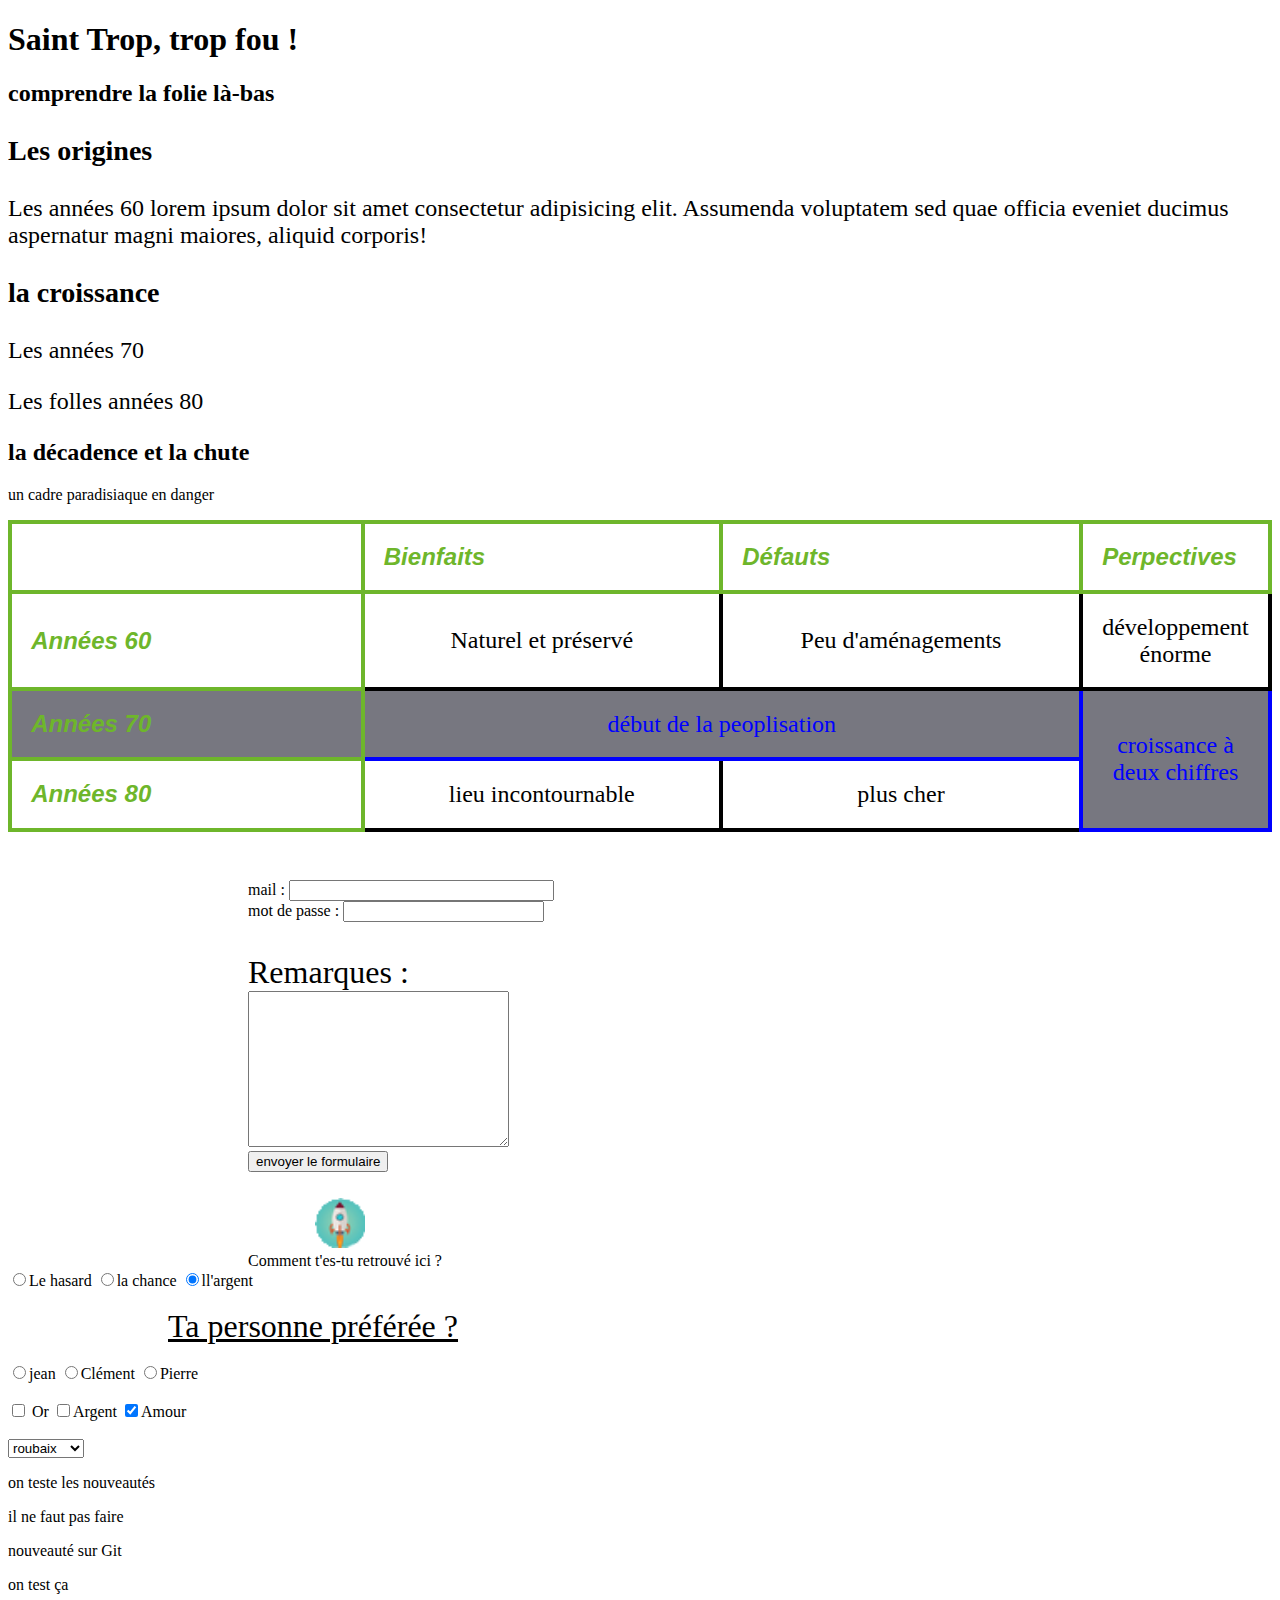
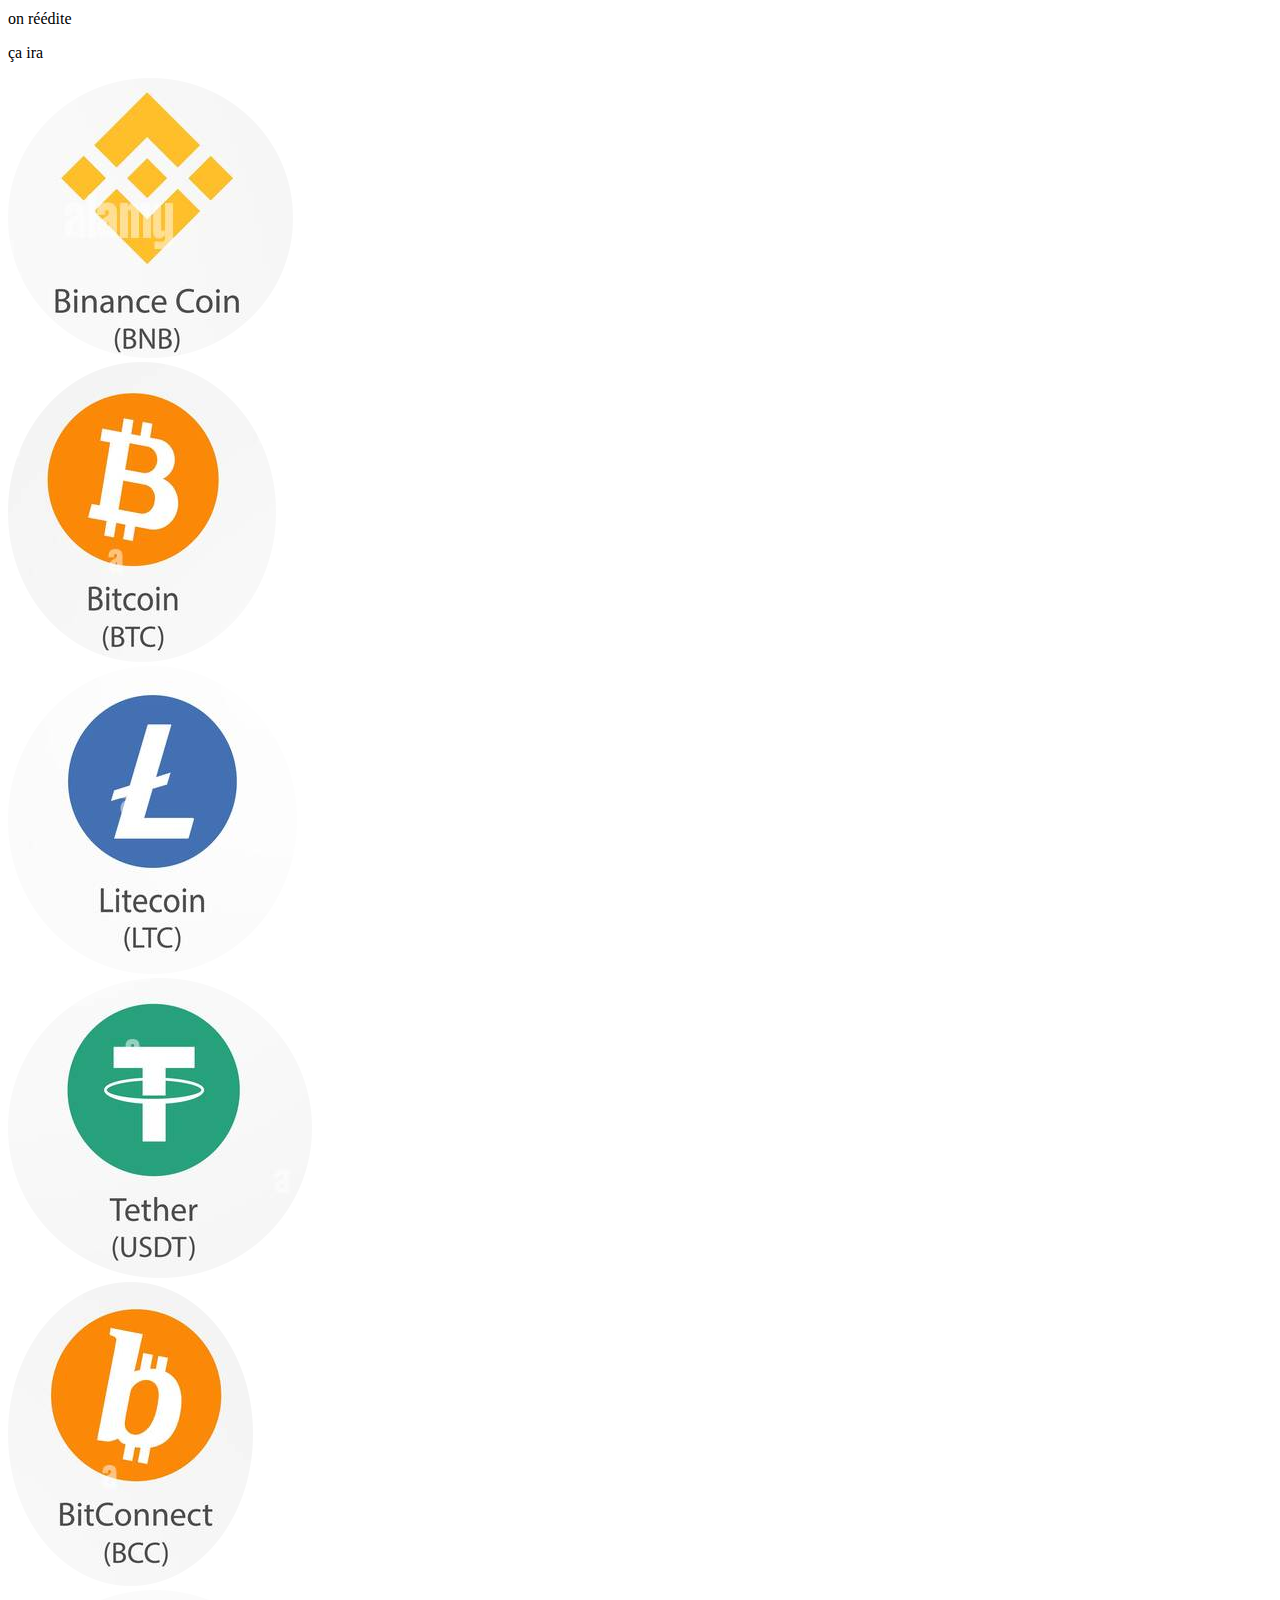
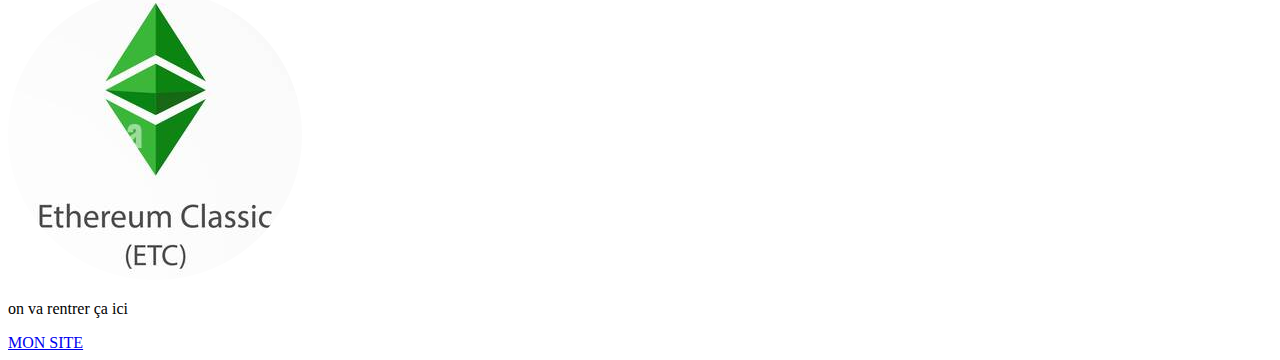
<file: index.html>
<!DOCTYPE html>
<!--[if lt IE 7]>      <html class="no-js lt-ie9 lt-ie8 lt-ie7"> <![endif]-->
<!--[if IE 7]>         <html class="no-js lt-ie9 lt-ie8"> <![endif]-->
<!--[if IE 8]>         <html class="no-js lt-ie9"> <![endif]-->
<!--[if gt IE 8]>      <html class="no-js"> <!--<![endif]-->
<html>

<head>
  <meta charset="utf-8">
  <meta http-equiv="X-UA-Compatible" content="IE=edge">
  <title>Saint Trop</title>
  <meta name="description" content="">
  <meta name="viewport" content="width=device-width, initial-scale=1">
  <link rel="stylesheet" href="/css/style.css">
</head>

<body>

  <h1>Saint Trop, trop fou !</h1>
  <h2>comprendre la folie là-bas</h2>
  <div class="debut">
    <h3>Les origines</h3>
    <p>Les années 60 lorem ipsum dolor sit amet consectetur adipisicing elit. Assumenda voluptatem sed quae officia
      eveniet ducimus aspernatur magni maiores, aliquid corporis!</p>
    <h3>la croissance</h3>
      <p>Les années 70</p>
      <p>Les folles années 80</p>
    </div>

    <h2>la décadence et la chute </h2>

<p>un cadre paradisiaque en danger</p>

<table>
  <tr>

    <th scope="col"></th>
    <th scope="col">Bienfaits</th>
    <th scope="col"">Défauts</th>
    <th scope="col"">Perpectives</th>
  </tr>
  <tr>
    <th scope="row">Années 60</th>
      <td>Naturel et préservé</td>
      <td>Peu d'aménagements</td>
      <td>développement énorme</td>
  </tr>
  <tr id="colorise">
    <th scope="row">Années 70</th>
    <td colspan="2">début de la peoplisation</td>
    <td rowspan="2">croissance à deux chiffres</td>
  </tr>
  <tr>
    <th scope="row">Années 80</th>
    <td>lieu incontournable</td>
    <td>plus cher</td>
  </tr>
</table>
<form action="send-email.php" method="post">
<div id="formation">
mail :
<input type="email" name="nomdumail" id="mailed" size="30" maxlength="45">
<br>
mot de passe :
<input type="password" name="mdp" id="mdp" size="22">
<br>
</div>
<span class="spanif">Remarques :</span> 
<br>
<textarea name="remplir" id="boxed" cols="30" rows="10"></textarea>
<br>
<input type="submit" value="envoyer le formulaire">
<br>
<input type="image" src="images/moon.png"" alt="imagelune" id="luna" width="50" height="50">
<br>
Comment t'es-tu retrouvé ici ?
</form>
<input type="radio" name="comment" value="le hasard">Le hasard
<input type="radio" name="comment" value="la chance">la chance
<input type="radio" name="comment" value="l'argent" checked>ll'argent
<br><br>
<span id="personne">Ta personne préférée ?</span> 
<br><br>
<label><input type="radio" name="fier" value="JEAN">jean</label>
<label><input type="radio" name="fier" value="CLEMENT">Clément</label>
<label><input type="radio" name="fier" value="PIERRE">Pierre</label>
<br> <br>

<input type="checkbox" name="checkman" value="or" id="12"> <label for="12"> Or</label> 
<input type="checkbox" name="checkman" value="argent" id="13"><label for="13">Argent</label> 
<input type="checkbox" name="checkman" value="amour" id="14" checked><label for="14">Amour</label> 

<br><br>
<select name="ville de résidence" id="">
  <option value="paris">paris</option>
  <option value="marseille">marseille</option>
  <option value="roubaix" selected>roubaix</option>
</select>
<p>on teste les nouveautés</p>
<p>il ne faut pas faire</p>

<p class="etalon">nouveauté sur Git</p>
<p>on test ça</p>
<p>on réédite</p>
<p>ça ira</p>
<div id="container">
<div class="box box1"><img src="images/bnb.png" alt="lebnb"></div>
<div class="box box2"><img src="images/btc.png" alt=""></div>
<div class="box box3"><img src="/images/ltc.png" alt=""></div>
<div class="box box4"><img src="/images/usdt.png" alt=""></div>
<div class="box box5"><img src="/images/bcc.png" alt=""></div>
<div class="box box6"><img src="/images/eth_c.png" alt=""></div>
</div>
<p>on va rentrer ça ici</p>
<a href="/1111_EXERCICES/openclassroomsmaquette.html" target="_blank">MON SITE</a>


    <script src="" async defer></script>
  
</body>

</html>
</file>
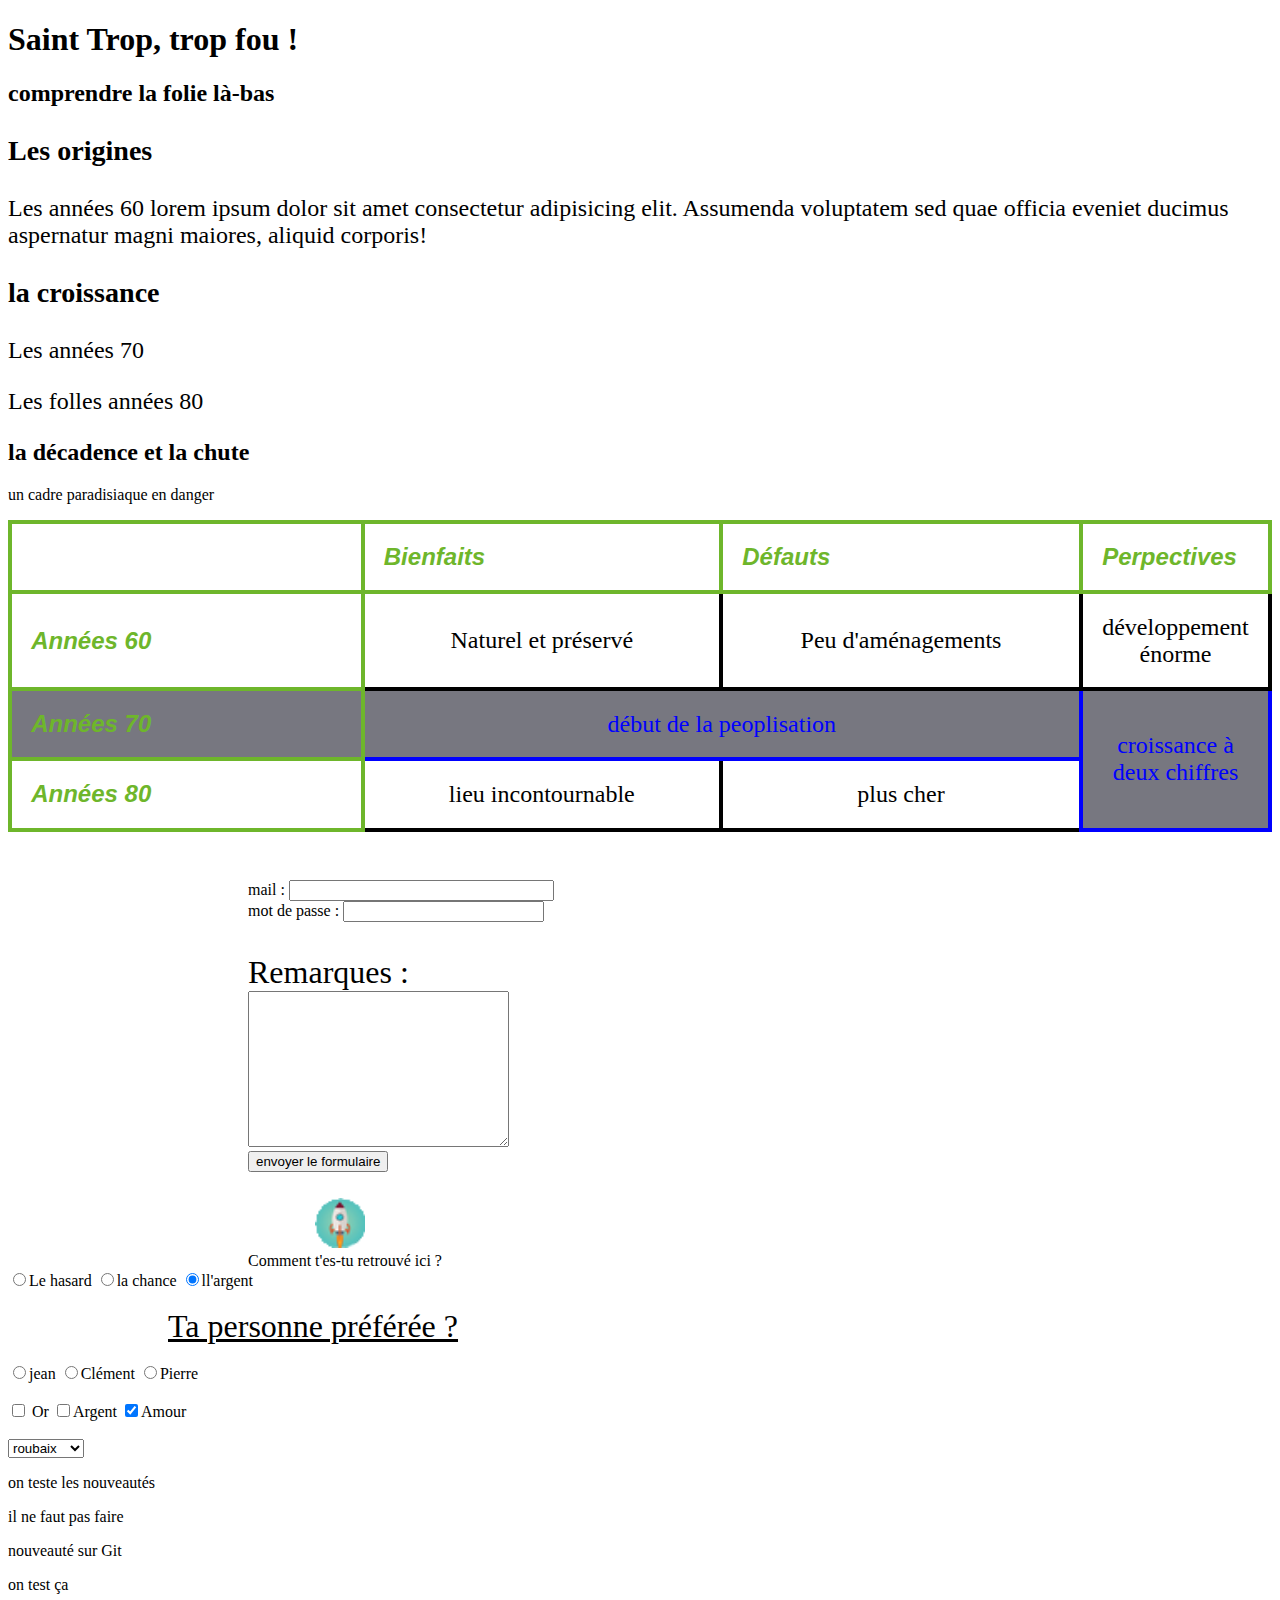
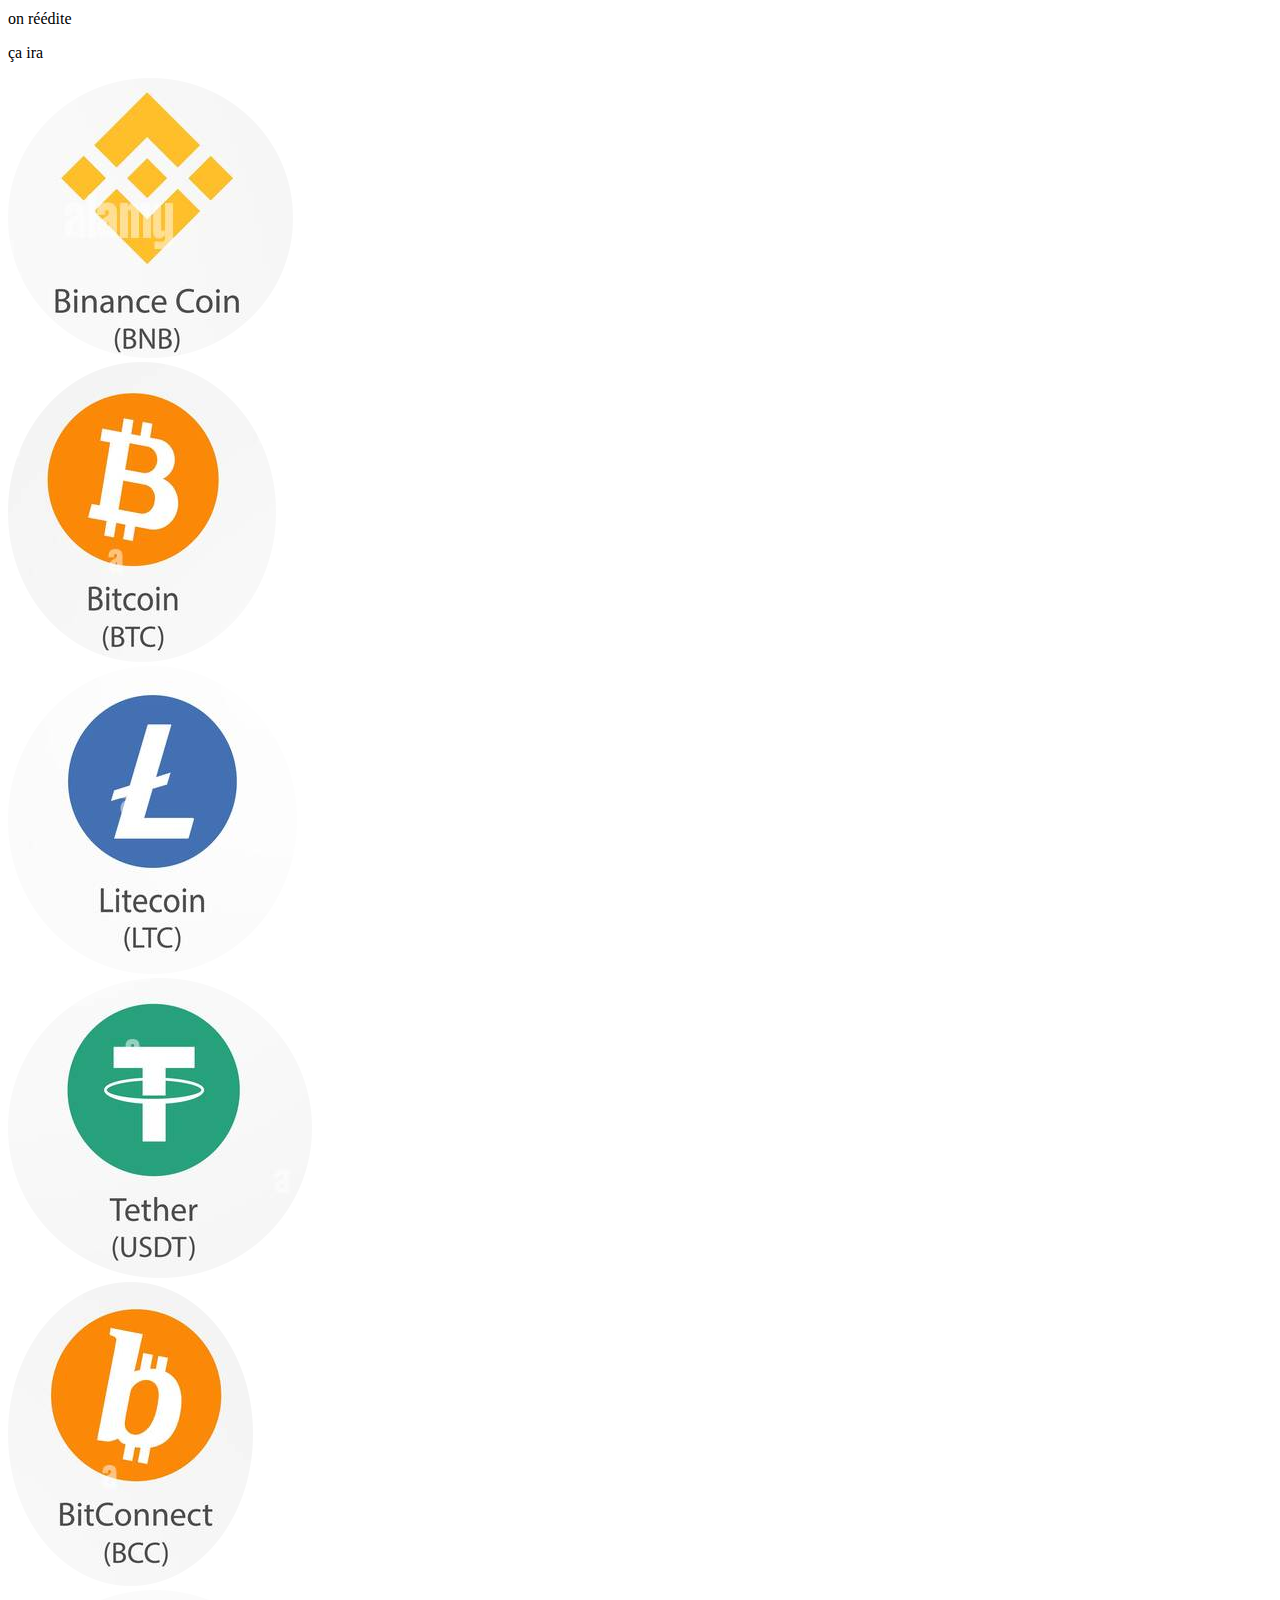
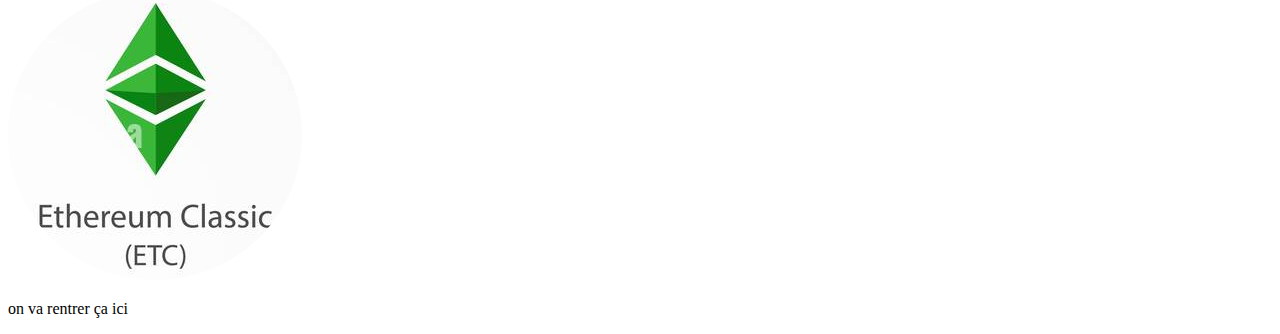
<file: index.html.html>
<!DOCTYPE html>
<!--[if lt IE 7]>      <html class="no-js lt-ie9 lt-ie8 lt-ie7"> <![endif]-->
<!--[if IE 7]>         <html class="no-js lt-ie9 lt-ie8"> <![endif]-->
<!--[if IE 8]>         <html class="no-js lt-ie9"> <![endif]-->
<!--[if gt IE 8]>      <html class="no-js"> <!--<![endif]-->
<html>

<head>
  <meta charset="utf-8">
  <meta http-equiv="X-UA-Compatible" content="IE=edge">
  <title>Saint Trop</title>
  <meta name="description" content="">
  <meta name="viewport" content="width=device-width, initial-scale=1">
  <link rel="stylesheet" href="/css/style.css">
</head>

<body>

  <h1>Saint Trop, trop fou !</h1>
  <h2>comprendre la folie là-bas</h2>
  <div class="debut">
    <h3>Les origines</h3>
    <p>Les années 60 lorem ipsum dolor sit amet consectetur adipisicing elit. Assumenda voluptatem sed quae officia
      eveniet ducimus aspernatur magni maiores, aliquid corporis!</p>
    <h3>la croissance</h3>
      <p>Les années 70</p>
      <p>Les folles années 80</p>
    </div>

    <h2>la décadence et la chute </h2>

<p>un cadre paradisiaque en danger</p>

<table>
  <tr>

    <th scope="col"></th>
    <th scope="col">Bienfaits</th>
    <th scope="col"">Défauts</th>
    <th scope="col"">Perpectives</th>
  </tr>
  <tr>
    <th scope="row">Années 60</th>
      <td>Naturel et préservé</td>
      <td>Peu d'aménagements</td>
      <td>développement énorme</td>
  </tr>
  <tr id="colorise">
    <th scope="row">Années 70</th>
    <td colspan="2">début de la peoplisation</td>
    <td rowspan="2">croissance à deux chiffres</td>
  </tr>
  <tr>
    <th scope="row">Années 80</th>
    <td>lieu incontournable</td>
    <td>plus cher</td>
  </tr>
</table>
<form action="send-email.php" method="post">
<div id="formation">
mail :
<input type="email" name="nomdumail" id="mailed" size="30" maxlength="45">
<br>
mot de passe :
<input type="password" name="mdp" id="mdp" size="22">
<br>
</div>
<span class="spanif">Remarques :</span> 
<br>
<textarea name="remplir" id="boxed" cols="30" rows="10"></textarea>
<br>
<input type="submit" value="envoyer le formulaire">
<br>
<input type="image" src="images/moon.png"" alt="imagelune" id="luna" width="50" height="50">
<br>
Comment t'es-tu retrouvé ici ?
</form>
<input type="radio" name="comment" value="le hasard">Le hasard
<input type="radio" name="comment" value="la chance">la chance
<input type="radio" name="comment" value="l'argent" checked>ll'argent
<br><br>
<span id="personne">Ta personne préférée ?</span> 
<br><br>
<label><input type="radio" name="fier" value="JEAN">jean</label>
<label><input type="radio" name="fier" value="CLEMENT">Clément</label>
<label><input type="radio" name="fier" value="PIERRE">Pierre</label>
<br> <br>

<input type="checkbox" name="checkman" value="or" id="12"> <label for="12"> Or</label> 
<input type="checkbox" name="checkman" value="argent" id="13"><label for="13">Argent</label> 
<input type="checkbox" name="checkman" value="amour" id="14" checked><label for="14">Amour</label> 

<br><br>
<select name="ville de résidence" id="">
  <option value="paris">paris</option>
  <option value="marseille">marseille</option>
  <option value="roubaix" selected>roubaix</option>
</select>
<p>on teste les nouveautés</p>
<p>il ne faut pas faire</p>

<p class="etalon">nouveauté sur Git</p>
<p>on test ça</p>
<p>on réédite</p>
<p>ça ira</p>
<div id="container">
<div class="box box1"><img src="images/bnb.png" alt="lebnb"></div>
<div class="box box2"><img src="images/btc.png" alt=""></div>
<div class="box box3"><img src="/images/ltc.png" alt=""></div>
<div class="box box4"><img src="/images/usdt.png" alt=""></div>
<div class="box box5"><img src="/images/bcc.png" alt=""></div>
<div class="box box6"><img src="/images/eth_c.png" alt=""></div>
</div>
<p>on va rentrer ça ici</p>


    <script src="" async defer></script>
  
</body>

</html>
</file>
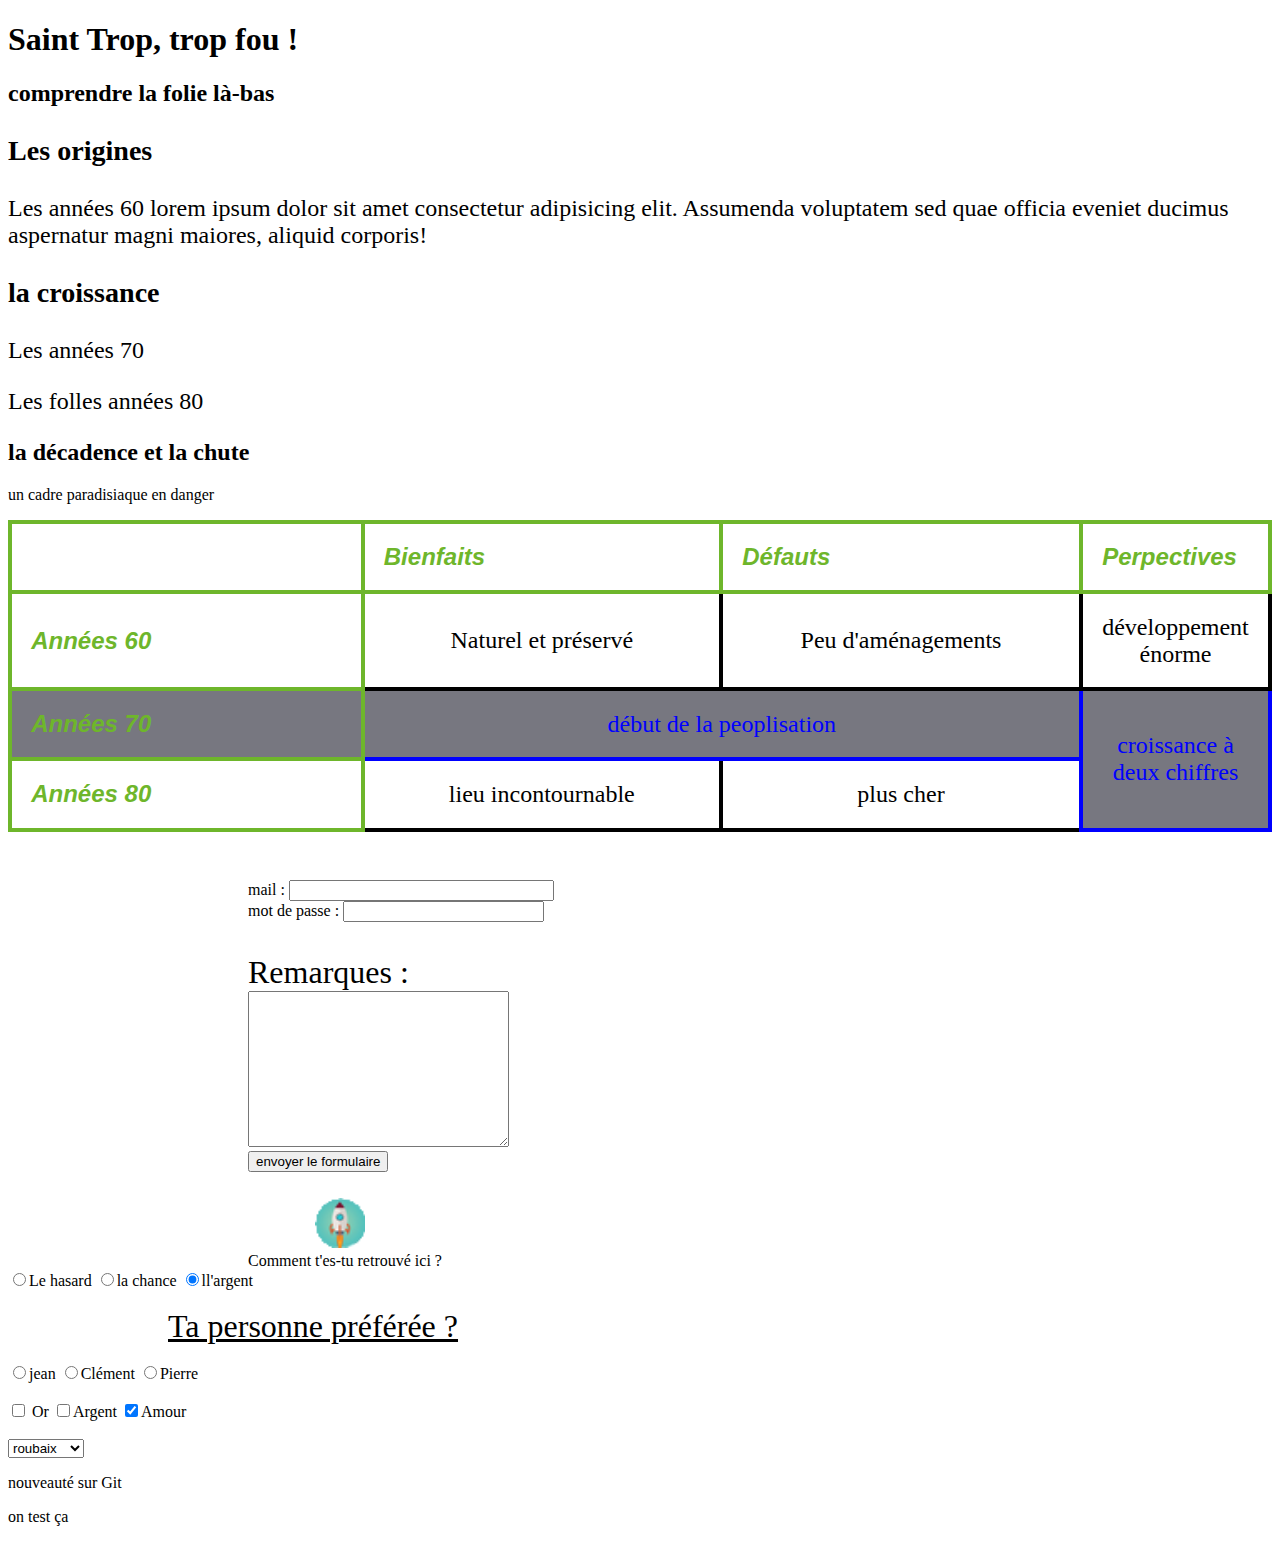
<file: practice.html>
<!DOCTYPE html>
<!--[if lt IE 7]>      <html class="no-js lt-ie9 lt-ie8 lt-ie7"> <![endif]-->
<!--[if IE 7]>         <html class="no-js lt-ie9 lt-ie8"> <![endif]-->
<!--[if IE 8]>         <html class="no-js lt-ie9"> <![endif]-->
<!--[if gt IE 8]>      <html class="no-js"> <!--<![endif]-->
<html>

<head>
  <meta charset="utf-8">
  <meta http-equiv="X-UA-Compatible" content="IE=edge">
  <title>Saint Trop</title>
  <meta name="description" content="">
  <meta name="viewport" content="width=device-width, initial-scale=1">
  <link rel="stylesheet" href="/css/style.css">
</head>

<body>

  <h1>Saint Trop, trop fou !</h1>
  <h2>comprendre la folie là-bas</h2>
  <div class="debut">
    <h3>Les origines</h3>
    <p>Les années 60 lorem ipsum dolor sit amet consectetur adipisicing elit. Assumenda voluptatem sed quae officia
      eveniet ducimus aspernatur magni maiores, aliquid corporis!</p>
    <h3>la croissance</h3>
      <p>Les années 70</p>
      <p>Les folles années 80</p>
    </div>

    <h2>la décadence et la chute </h2>

<p>un cadre paradisiaque en danger</p>

<table>
  <tr>

    <th scope="col"></th>
    <th scope="col">Bienfaits</th>
    <th scope="col"">Défauts</th>
    <th scope="col"">Perpectives</th>
  </tr>
  <tr>
    <th scope="row">Années 60</th>
      <td>Naturel et préservé</td>
      <td>Peu d'aménagements</td>
      <td>développement énorme</td>
  </tr>
  <tr id="colorise">
    <th scope="row">Années 70</th>
    <td colspan="2">début de la peoplisation</td>
    <td rowspan="2">croissance à deux chiffres</td>
  </tr>
  <tr>
    <th scope="row">Années 80</th>
    <td>lieu incontournable</td>
    <td>plus cher</td>
  </tr>
</table>
<form action="send-email.php" method="post">
<div id="formation">
mail :
<input type="email" name="nomdumail" id="mailed" size="30" maxlength="45">
<br>
mot de passe :
<input type="password" name="mdp" id="mdp" size="22">
<br>
</div>
<span class="spanif">Remarques :</span> 
<br>
<textarea name="remplir" id="boxed" cols="30" rows="10"></textarea>
<br>
<input type="submit" value="envoyer le formulaire">
<br>
<input type="image" src="images/moon.png"" alt="imagelune" id="luna" width="50" height="50">
<br>
Comment t'es-tu retrouvé ici ?
</form>
<input type="radio" name="comment" value="le hasard">Le hasard
<input type="radio" name="comment" value="la chance">la chance
<input type="radio" name="comment" value="l'argent" checked>ll'argent
<br><br>
<span id="personne">Ta personne préférée ?</span> 
<br><br>
<label><input type="radio" name="fier" value="JEAN">jean</label>
<label><input type="radio" name="fier" value="CLEMENT">Clément</label>
<label><input type="radio" name="fier" value="PIERRE">Pierre</label>
<br> <br>

<input type="checkbox" name="checkman" value="or" id="12"> <label for="12"> Or</label> 
<input type="checkbox" name="checkman" value="argent" id="13"><label for="13">Argent</label> 
<input type="checkbox" name="checkman" value="amour" id="14" checked><label for="14">Amour</label> 

<br><br>
<select name="ville de résidence" id="">
  <option value="paris">paris</option>
  <option value="marseille">marseille</option>
  <option value="roubaix" selected>roubaix</option>
</select>
<p>nouveauté sur Git</p>
<p>on test ça</p>




    <script src="" async defer></script>
  
</body>

</html>
</file>
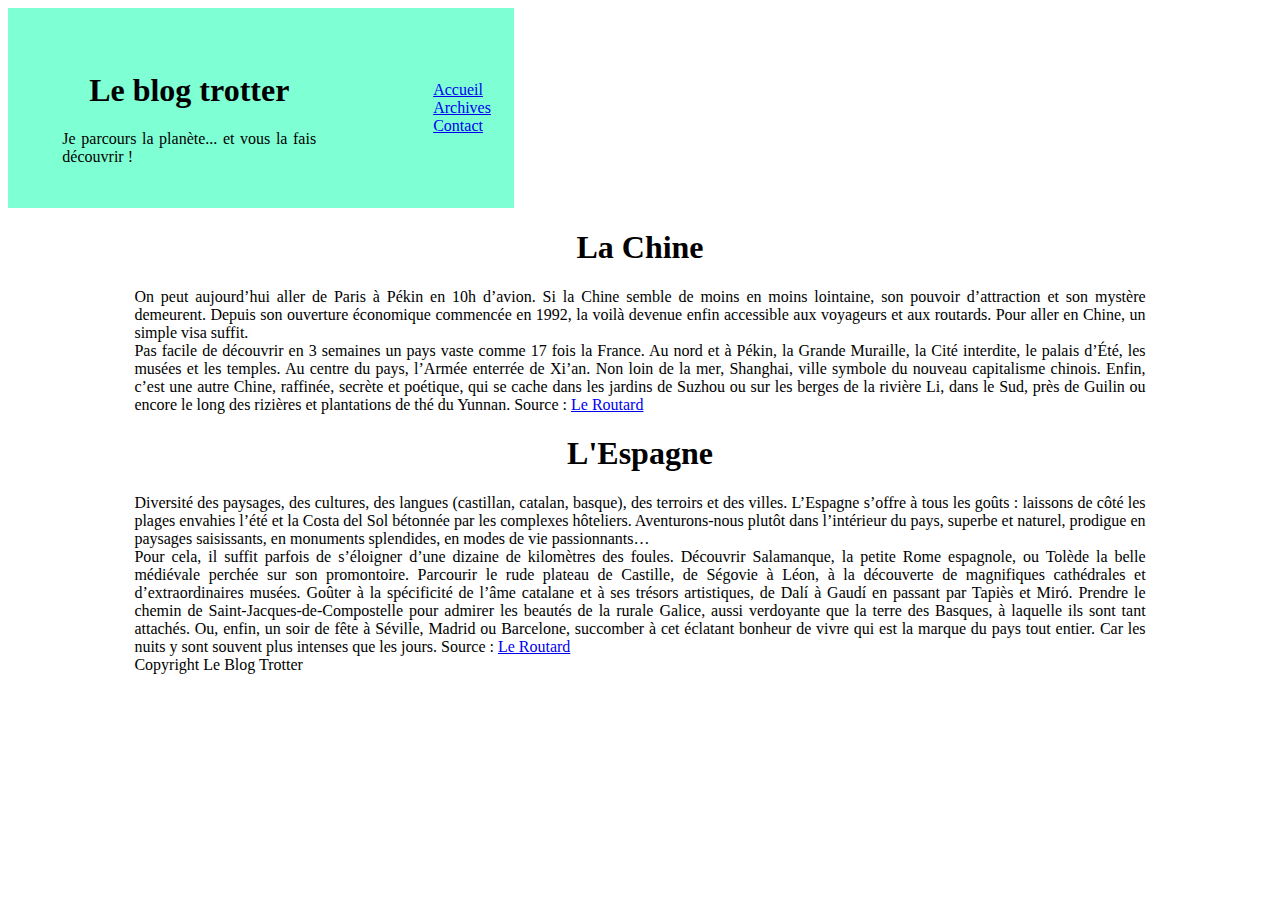
<file: 1111 EXERCICES/blogtrotter.html>
<!DOCTYPE html>
<html>
  <head>
    <meta charset="utf-8" />
    <link rel="stylesheet" href="/1111 EXERCICES/css/blogt.css" />
    <title>Le blog trotter</title>
  </head>

  <body>
    <div id="topsection">
      <header>
        <h1>Le blog trotter</h1>
        <p>Je parcours la planète... et vous la fais découvrir !</p>
      </header>

      <nav>
        <ul id="menu">
          <li><a href="#">Accueil</a></li>
          <li><a href="#">Archives</a></li>
          <li><a href="#">Contact</a></li>
        </ul>
      </nav>
    </div>

    <h1>La Chine</h1>
    <p>
      On peut aujourd’hui aller de Paris à Pékin en 10h d’avion. Si la Chine
      semble de moins en moins lointaine, son pouvoir d’attraction et son
      mystère demeurent. Depuis son ouverture économique commencée en 1992, la
      voilà devenue enfin accessible aux voyageurs et aux routards. Pour aller
      en Chine, un simple visa suffit.
    </p>

    <p>
      Pas facile de découvrir en 3 semaines un pays vaste comme 17 fois la
      France. Au nord et à Pékin, la Grande Muraille, la Cité interdite, le
      palais d’Été, les musées et les temples. Au centre du pays, l’Armée
      enterrée de Xi’an. Non loin de la mer, Shanghai, ville symbole du nouveau
      capitalisme chinois. Enfin, c’est une autre Chine, raffinée, secrète et
      poétique, qui se cache dans les jardins de Suzhou ou sur les berges de la
      rivière Li, dans le Sud, près de Guilin ou encore le long des rizières et
      plantations de thé du Yunnan. Source :
      <a href="https://www.routard.com/guide/code_dest/chine.htm">Le Routard</a>
    </p>

    <h1>L'Espagne</h1>
    <p>
      Diversité des paysages, des cultures, des langues (castillan, catalan,
      basque), des terroirs et des villes. L’Espagne s’offre à tous les goûts :
      laissons de côté les plages envahies l’été et la Costa del Sol bétonnée
      par les complexes hôteliers. Aventurons-nous plutôt dans l’intérieur du
      pays, superbe et naturel, prodigue en paysages saisissants, en monuments
      splendides, en modes de vie passionnants…
    </p>

    <p>
      Pour cela, il suffit parfois de s’éloigner d’une dizaine de kilomètres des
      foules. Découvrir Salamanque, la petite Rome espagnole, ou Tolède la belle
      médiévale perchée sur son promontoire. Parcourir le rude plateau de
      Castille, de Ségovie à Léon, à la découverte de magnifiques cathédrales et
      d’extraordinaires musées. Goûter à la spécificité de l’âme catalane et à
      ses trésors artistiques, de Dalí à Gaudí en passant par Tapiès et Miró.
      Prendre le chemin de Saint-Jacques-de-Compostelle pour admirer les beautés
      de la rurale Galice, aussi verdoyante que la terre des Basques, à laquelle
      ils sont tant attachés. Ou, enfin, un soir de fête à Séville, Madrid ou
      Barcelone, succomber à cet éclatant bonheur de vivre qui est la marque du
      pays tout entier. Car les nuits y sont souvent plus intenses que les
      jours. Source :
      <a href="https://www.routard.com/guide/code_dest/espagne.htm"
        >Le Routard</a
      >
    </p>
    <footer>
      <p>Copyright Le Blog Trotter</p>
    </footer>
  </body>
</html>
</file>
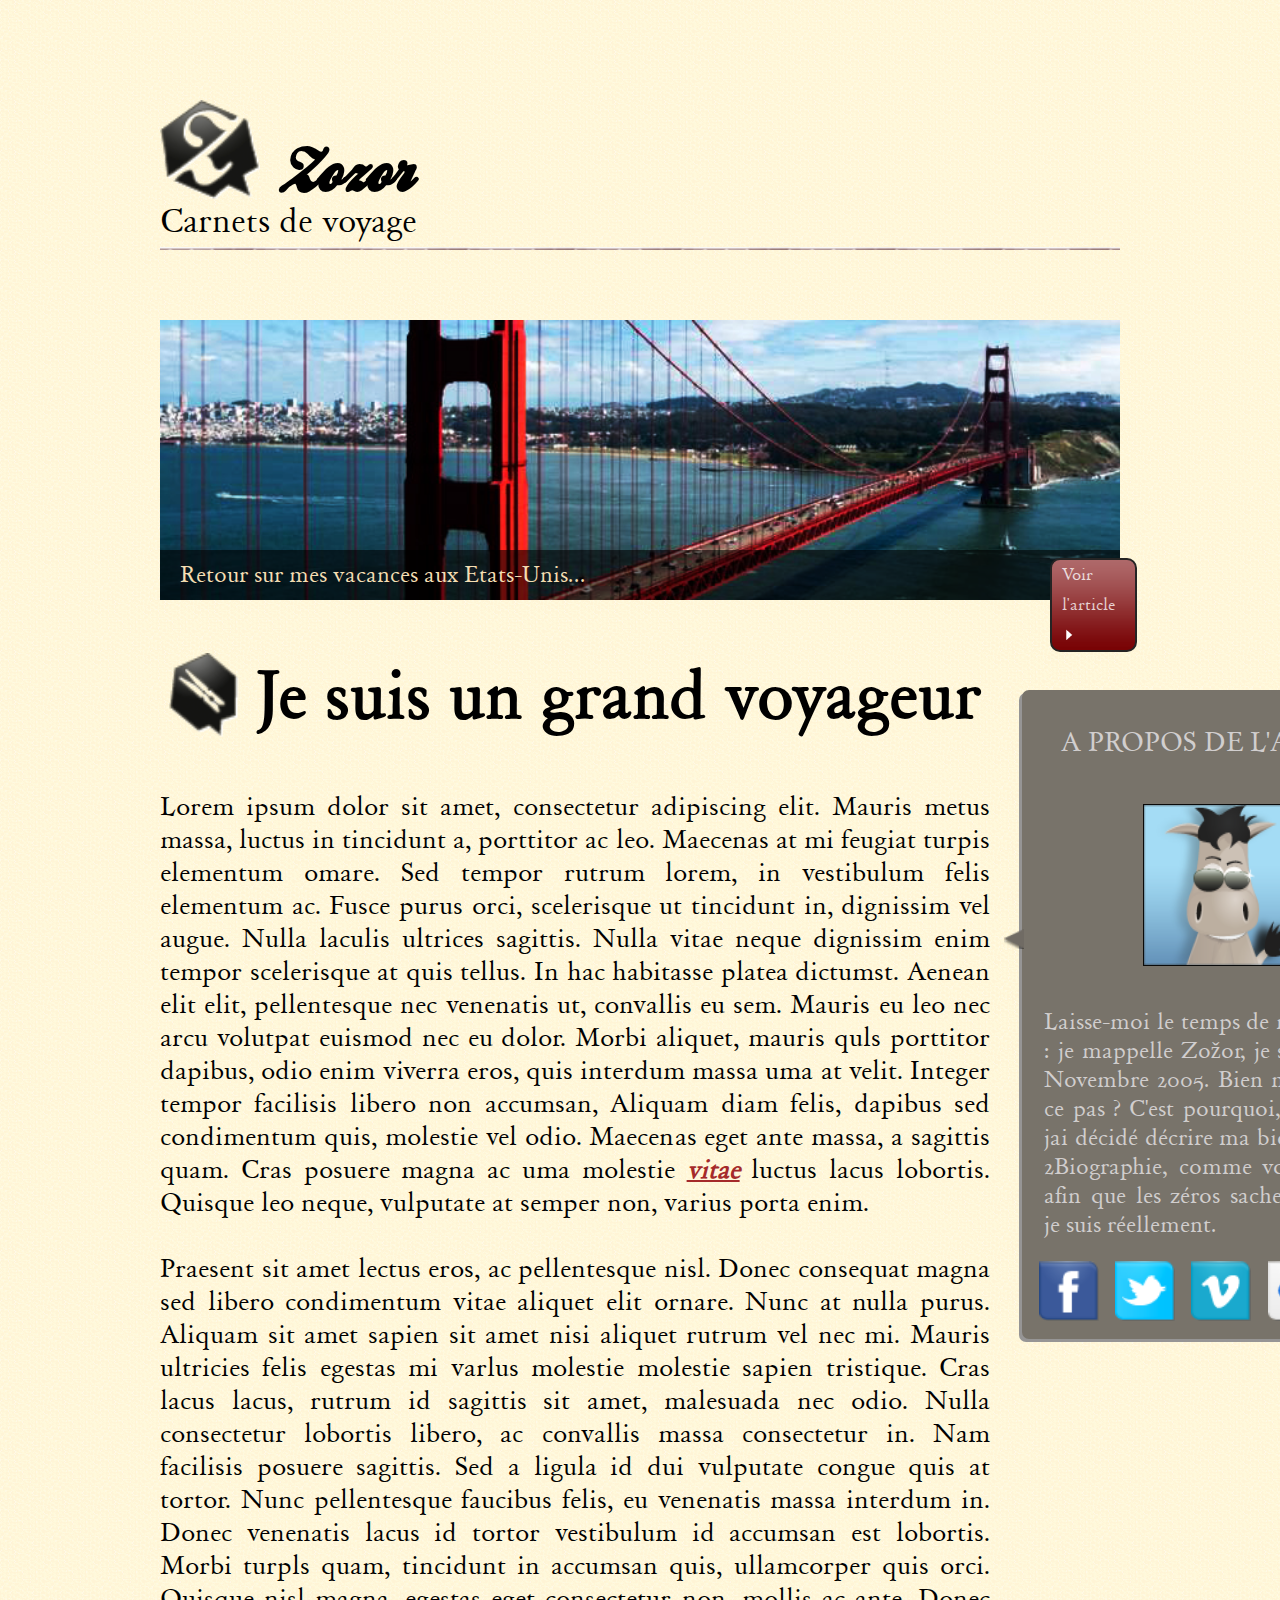
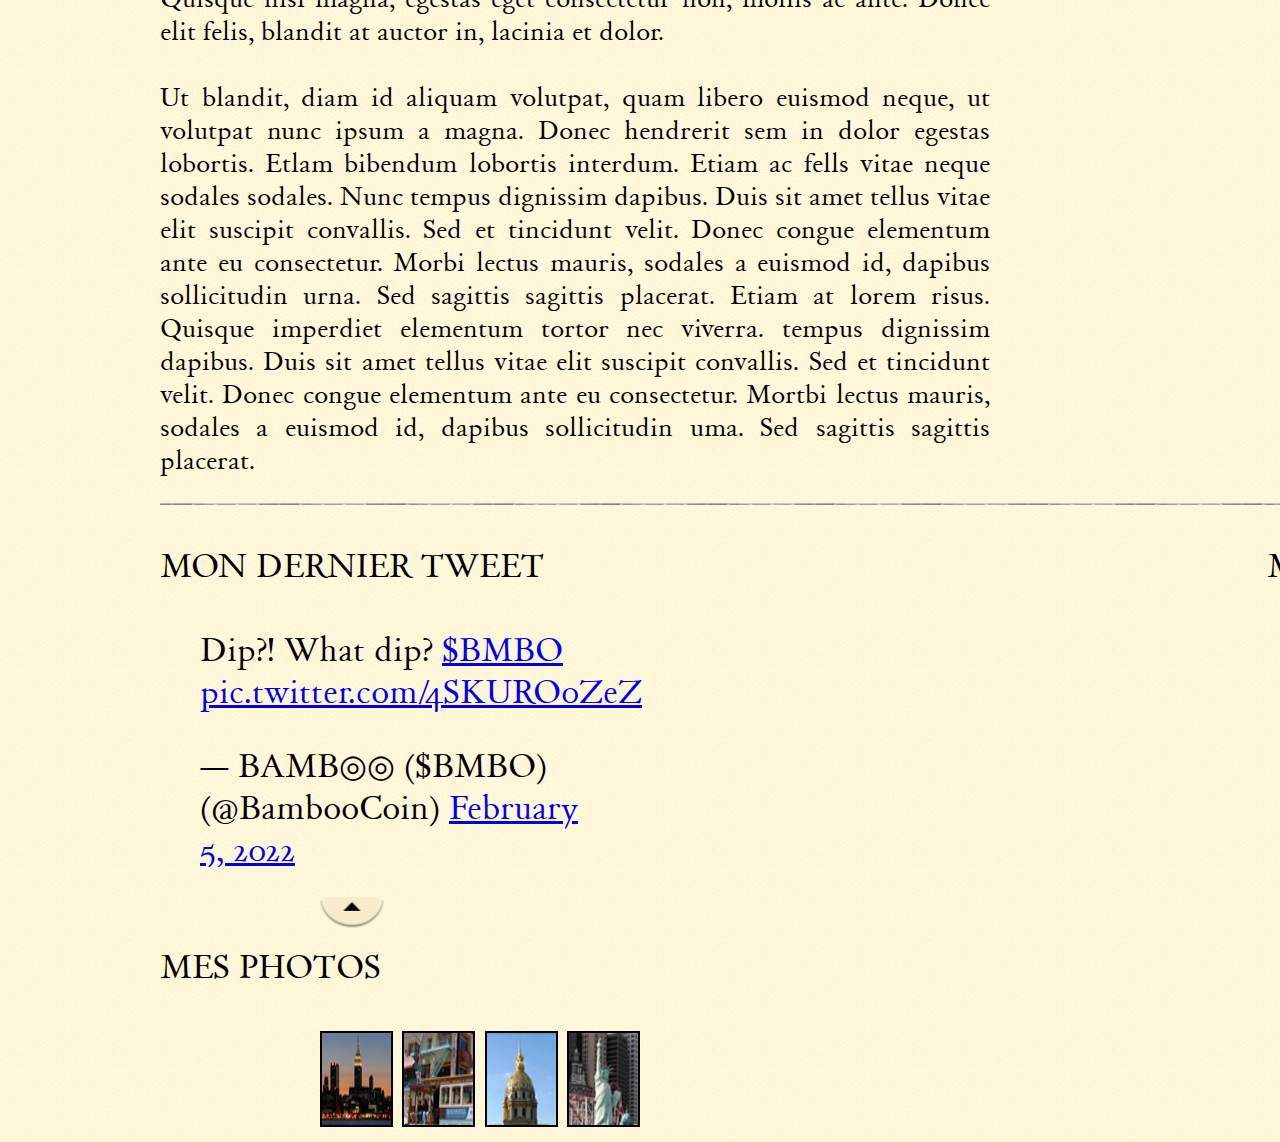
<file: 1111_EXERCICES/openclassroomsmaquette.html>
<!DOCTYPE html>

<html lang="fr">
  <head>
    <meta charset="utf-8" />
   
    <meta http-equiv="X-UA-Compatible" content="IE=edge" />
    <title>Carnets de voyage</title>
    <meta name="description" content="" />
    <meta name="viewport" content="width=device-width, initial-scale=1" />
    <link rel="stylesheet" href="/1111_EXERCICES/css/openclassroomsstyle.css"/>
  </head>
  <body>
    <div id="blockpage">
      <header>
        <a id="haut"></a>
        <div id="debutlogo">
          <div id="logo">
        <img src="/1111_EXERCICES/images/zozor_logo.png"
          alt="logozozor"
          title="ZozorLogo"
        />
        <h1>Zozor</h1>
      </div>
        
        <h2>Carnets de voyage</h2>
      </div>
        <nav>
          <ul>
            <li><a href="#haut"> Accueil</a></li>
            <li><a href="#haut">Blog</a></li>
            <li><a href="#haut">CV</a></li>
            <li><a href="#haut">Contact</a></li>
          </ul>
        </nav>
      </header>

      <div class="imagesf">
   <p class="legendep">Retour sur mes vacances aux Etats-Unis...</p> <div id="ensemblefleche"><a id="sfimg" href="https://www.voyageursdumonde.fr/voyage-sur-mesure/recherche-voyage-tag/voyage-san-francisco" target="_blank" title="lien site voyage">Voir l'article</a> 
       <img id="boutonfleche" src="/1111_EXERCICES/images/flecheblanchedroite.png" alt="">
      </div></div>
      <section>
        <div id="blocprinc">
        <article>
          
          <h2 class="titrearticle"> <img id="epingletitre" src="/1111_EXERCICES/images/ico_epingle.png" alt="">
              Je suis un grand voyageur</h2>
          <p class="corpstexte">
            Lorem ipsum dolor sit amet, consectetur adipiscing elit. Mauris
            metus massa, luctus in tincidunt a, porttitor ac leo. Maecenas at mi
            feugiat turpis elementum omare. Sed tempor rutrum lorem, in
            vestibulum felis elementum ac. Fusce purus orci, scelerisque ut
            tincidunt in, dignissim vel augue. Nulla laculis ultrices sagittis.
            Nulla vitae neque dignissim enim tempor scelerisque at quis tellus.
            In hac habitasse platea dictumst. Aenean elit elit, pellentesque nec
            venenatis ut, convallis eu sem. Mauris eu leo nec arcu volutpat
            euismod nec eu dolor. Morbi aliquet, mauris quls porttitor dapibus,
            odio enim viverra eros, quis interdum massa uma at velit. Integer
            tempor facilisis libero non accumsan, Aliquam diam felis, dapibus
            sed condimentum quis, molestie vel odio. Maecenas eget ante massa, a
            sagittis quam. Cras posuere magna ac uma molestie <em>vitae</em> luctus lacus
            lobortis. Quisque leo neque, vulputate at semper non, varius porta
            enim.
            <br />
            <br>
            Praesent sit amet lectus eros, ac pellentesque nisl. Donec consequat
            magna sed libero condimentum vitae aliquet elit ornare. Nunc at
            nulla purus. Aliquam sit amet sapien sit amet nisi aliquet rutrum
            vel nec mi. Mauris ultricies felis egestas mi varlus molestie
            molestie sapien tristique. Cras lacus lacus, rutrum id sagittis sit
            amet, malesuada nec odio. Nulla consectetur lobortis libero, ac
            convallis massa consectetur in. Nam facilisis posuere sagittis. Sed
            a ligula id dui vulputate congue quis at tortor. Nunc pellentesque
            faucibus felis, eu venenatis massa interdum in. Donec venenatis
            lacus id tortor vestibulum id accumsan est lobortis. Morbi turpls
            quam, tincidunt in accumsan quis, ullamcorper quis orci. Quisque
            nisl magna, egestas eget consectetur non, mollis ac ante. Donec elit
            felis, blandit at auctor in, lacinia et dolor.
            <br />
            <br>
            Ut blandit, diam id aliquam volutpat, quam libero euismod neque, ut
            volutpat nunc ipsum a magna. Donec hendrerit sem in dolor egestas
            lobortis. Etlam bibendum lobortis interdum. Etiam ac fells vitae
            neque sodales sodales. Nunc tempus dignissim dapibus. Duis sit amet
            tellus vitae elit suscipit convallis. Sed et tincidunt velit. Donec
            congue elementum ante eu consectetur. Morbi lectus mauris, sodales a
            euismod id, dapibus sollicitudin urna. Sed sagittis sagittis
            placerat. Etiam at lorem risus. Quisque imperdiet elementum tortor
            nec viverra. tempus dignissim dapibus. Duis sit amet tellus vitae
            elit suscipit convallis. Sed et tincidunt velit. Donec congue
            elementum ante eu consectetur. Mortbi lectus mauris, sodales a
            euismod id, dapibus sollicitudin uma. Sed sagittis sagittis
            placerat.
          </p>
        </article>
        <aside>
          <h3>A propos de l'auteur</h3>
          <img id="donkey"
            src="/1111_EXERCICES/images/zozor_classe.png"
            alt="donkey"
            title="zozor_donkey"
          />
          <img id="bulle" src="/images/bulle.png" alt="">
          <p class="asidetext">
            Laisse-moi le temps de me présenter : je mappelle Zožor, je suis né
            un 23 Novembre 2005. Bien maigre, n'est-ce pas ? C'est pourquoi,
            aujourdhui, jai décidé décrire ma biographie (ou 2Biographie, comme
            vous voulez !) afin que les zéros sachent enfin qui je suis
            réellement.
          </p>
          <div id="rslogo">
            <a href="https://www.facebook.com/" target="_blank"
              ><img src="/1111_EXERCICES/images/facebook.png" alt=""
            /></a>
            <a href="https://twitter.com/" target="_blank"
              ><img src="/1111_EXERCICES/images/twitter.png" alt=""
            /></a>
            <a href="https://vimeo.com/fr" target="_blank"
              ><img src="/1111_EXERCICES/images/vimeo.png" alt=""
            /></a>
            <a href="https://vimeo.com/fr" target="_blank"
              ><img src="/1111_EXERCICES/images/flickr.png" alt=""
            /></a>
           <a href="https://www.actusnews.com/fr/definition-rss" target="_blank">
               <img src="/1111_EXERCICES/images/rss.png" alt="">
           </a>
          </div>
        </aside>
      </div>
        <footer>
          <div id="twit">
            <h4>Mon dernier tweet</h4>
            <div id="twiit">
            <blockquote class="twitter-tweet"><p lang="fr" dir="ltr">Dip?! What dip? <a href="https://twitter.com/search?q=%24BMBO&amp;src=ctag&amp;ref_src=twsrc%5Etfw">$BMBO</a> <a href="https://t.co/4SKURO0ZeZ">pic.twitter.com/4SKURO0ZeZ</a></p>&mdash; BAMB◎◎ ($BMBO) (@BambooCoin) <a href="https://twitter.com/BambooCoin/status/1490072798504574982?ref_src=twsrc%5Etfw">February 5, 2022</a></blockquote> <script async src="https://platform.twitter.com/widgets.js"></script>
          </div>
          </div>
         
          <a id="baliseb" href="#haut"><img id="icotop" src="/images/ico_top.png" alt=""></a>
          <div id="galerie">
            <h4>Mes photos</h4>
            <div id="photosg">
            <img class="bordimage" src="/1111_EXERCICES/images/photo1.jpg" alt="">
            <img class="bordimage" src="/1111_EXERCICES/images/photo2.jpg" alt="">
            <img class="bordimage" src="/1111_EXERCICES/images/photo3.jpg" alt="">
            <img class="bordimage" src="/1111_EXERCICES/images/photo4.jpg" alt="">
          </div>
          </div>
          <div id="amiz">
            <h4>Mes amis</h4>
         
            <ul id="amizzzz">
              
                <li class="linul"><a href="https://fr.wikipedia.org/wiki/Saint-John_Perse" target="_blank">Saint-John Perse</a>  </li>
                <li class="linul"><a href="https://fr.wikipedia.org/wiki/Francis_Jammes" target="_blank">Francis Jammes </a>  </li>
                <li class="linul"><a href="https://fr.wikipedia.org/wiki/Charles_Baudelaire" target="_blank">Charles Baudelaire </a>  </li>
                <li class="linul"><a href="https://fr.wikipedia.org/wiki/Honor%C3%A9_de_Balzac" target="_blank">Honore de Balzac</a>  </li>
                <li class="linul"><a href="https://fr.wikipedia.org/wiki/Nicolas_Malebranche" target="_blank">Nicolas Malebranche</a>  </li>
                <li class="linul"><a href="https://fr.wikipedia.org/wiki/Ren%C3%A9_Descartes" target="_blank">Rene Descartes</a>  </li>
                <li class="linul"><a href="https://fr.wikipedia.org/wiki/Blaise_Pascal" target="_blank">Blaise Pascal</a>  </li>
                <li class="linul"><a href="https://fr.wikipedia.org/wiki/Michel_de_Montaigne" target="_blank">Michel de Montaigne</a>  </li>
              
              </ul>
          </div>
        </footer>
      </section>

      
    </div>
  </body>
</html>
</file>
<file: css/style.css>
div.debut {
  font-size: 1.5em;
}
table {
  font-size: 1.5em;
  border-collapse: collapse;
  text-align: center;
}
th,
td {
  border: 0.2em solid;
  border-spacing: 10em;
  padding: 0.8em;
  width: 30%;
}
th {
  color: rgb(110, 182, 43);
  text-align: left;
  font-style: italic;
  font-family: Arial, Helvetica, sans-serif;
}
tr#colorise {
  background-color: rgb(119, 119, 128);
  color: blue;
}
form {
  margin: 3em 0 0 15em;
}
#formation {
  margin-bottom: 2em;
}
.spanif {
  font-size: 2em;
}
#boxed {
  font-family: Impact, Haettenschweiler, 'Arial Narrow Bold', sans-serif;
padding: auto;
}
#luna {
  margin-top: 2em;
  margin-left: 5em;
}
#personne {
 font-size: 2em;
 text-decoration: underline;
 margin-left: 5em;
}
</file>
<file: 1111 EXERCICES/css/blogt.css>
ul {
    list-style-type: none;
   }
#topsection {
    background-color: aquamarine;
    display: flex;
    flex-flow: row;
    height: 200px;
    align-items: center;
    justify-content: space-around;
    width: 40%
}
p {
    text-align: justify;
    width: 80%;
    margin: auto;
}
h1 {
    text-align: center;
   
}
</file>
<file: 1111_EXERCICES/css/openclassroomsstyle.css>
@font-face {
  font-family: "day_romanregular";
  src: url("/fonts/dayrom-webfont.woff2") format("woff2"),
    url("/fonts/dayrom-webfont.woff") format("woff");
  font-weight: normal;
  font-style: normal;
}
@font-face {
  font-family: "ballparkweiner";
  src: url("/fonts/ballpark-webfont.woff2") format("woff2"),
    url("/fonts/ballpark-webfont.woff") format("woff");
  font-weight: normal;
  font-style: normal;
}

body {
  font-family: "day_romanregular";
  font-size: 2em;
  background-image: url("/images/fond_jaune.png");
  width: 75%;
  margin: auto;
}
header {
  margin-bottom: 70px;
  margin-top: 50px;
  background: url("/images/separateur.png") repeat-x bottom;
  display: flex;
  justify-content: space-between;
  align-items: flex-end;
  align-content: flex-end;
  height: 200px;
}
#debutlogo {
  display: flex;
  flex-direction: column;
  height: 150px;
}
#logo {
  display: flex;
  flex-direction: row;
  align-content: flex-end;
  height: 110px;
  margin-right: 29em;
}
#logo img {
  width: 100px;
  height: 100px;
}
header h1 {
  padding-left: 10px;
}
header h2 {
  font-size: 1em;
  margin-top: -0.3em;
  font-weight: 200;
}
nav ul {
  display: flex;
  width: 600px;
  justify-content: space-around;
  list-style-type: none;
  margin-right: 5em;
}

nav a {
  color: black;
  text-decoration: none;
  font-family: "Trebuchet MS", "Lucida Sans Unicode", "Lucida Grande",
    "Lucida Sans", Arial, sans-serif;
  font-size: 0.8em;
  text-transform: uppercase;
}
nav a:hover {
  text-decoration: underline;
  color: rgb(173, 42, 42);
}

h1 {
  font-family: "ballparkweiner";
  font-size: 2em;
  margin-left: 10px;
}

.imagesf {
  background-image: url("/images/sanfrancisco.jpg");
  background-size: cover;
  height: 280px;
  position: relative;
}
.legendep {
  position: absolute;
  bottom: 0;
  text-indent: 20px;
  margin: auto;
  height: 50px;
  line-height: 50px;
  font-size: 0.7em;
  width: 100%;
  background-color: rgba(0, 0, 0, 0.582);
  color: wheat;
  overflow: auto;
  text-overflow: fade(10px);
}

#ensemblefleche {
  font-size: 0.5em;
  position: absolute;
  left: 81%;
  top: 85%;
  padding-left: 10px;
  padding-right: 20px;
  text-indent: 0%;
  line-height: 30px;
  background-image: url("/images/fond_degraderouge.png");
  background-size: contain;
  border: 2px solid rgb(37, 36, 36);
  border-radius: 10px;
  margin-left: 7em;
}
#boutonfleche {
  position: relative;
  left: 4px;
}
#sfimg {
  text-decoration: none;
  color: rgba(255, 255, 255, 0.781);
}
#blocprinc {
  display: flex;
  justify-content: space-between;
}
.titrearticle {
  display: flex;
  justify-content: space-around;
  font-size: 2em;
  width: 830px;
}
h2 img {
  width: 70px;

  flex-flow: row nowrap;
}
article {
  text-align: justify;
  width: 45.2em;
  margin-right: 1em;
}
.corpstexte {
  font-size: 0.78em;
}

aside {
  position: relative;
  background-color: #78736a;
  box-shadow: -3px 3px rgb(150, 149, 149);
  font-size: 0.7em;
  display: flex;
  flex-flow: column;
  height: 27em;
  width: 16em;
  text-align: justify;
  border-radius: 7px;
  padding: 1em;
  margin-top: 4em;
  color: rgb(209, 206, 206);
  text-shadow: rgb(10, 10, 10);
}
#donkey {
  margin: auto;
  width: 160px;
  height: 160px;
  border: 1px solid rgb(10, 10, 10);
}
#bulle {
  position: absolute;
  width: 20px;
  height: 20px;
  left: -18px;
  bottom: 60%;
}
#rslogo {
  display: flex;
  justify-content: space-around;
  width: 17em;
  margin-left: -0.6em;
  margin-bottom: -0.5em;
}
a img {
  width: 60px;
  height: 60px;
}
em {
  text-decoration: underline;
  color: brown;
  font-weight: 600;
}
footer {
  background-image: url("/images/separateur.png");
  background-position: top;
  background-repeat: repeat-x;
  display: flex;
  flex-flow: column wrap;
  width: 59.6em;
  height: 20em;
  align-content: space-between;
}
#twiit {
  width: 15em;
}

img#icotop {
  position: relative;
  width: 2em;
  height: 1em;
  left: 5em;
  top: -0.2em;
}
#baliseb {
  display: inline-block;
  z-index: 1;
}

#galerie {
  position: relative;
  margin-top: -1.3em;
}
#photosg {
  width: 10em;
  height: 3em;
  display: flex;
  flex-flow: row wrap;
  justify-content: space-between;

  margin-left: auto;
}
.bordimage {
  border: 2px solid black;
}

#amiz {
  height: 15em;
  width: 25em;
}
#amizzzz {
  display: flex;
  flex-flow: column wrap;
  width: 23em;
  height: 6em;
  margin-top: 0.2em;
  text-decoration: none;
}
.linul {
  list-style-image: url("/images/ico_liensexterne.png");
}
#amizzzz a {
  text-decoration: none;
  color: rgb(190, 18, 18);
}
h4 {
  text-transform: uppercase;
  font-weight: 300;
}
h3 {
  text-align: center;
  text-transform: uppercase;
  margin-top: 0.5em;
  font-weight: 300;
}
</file>
